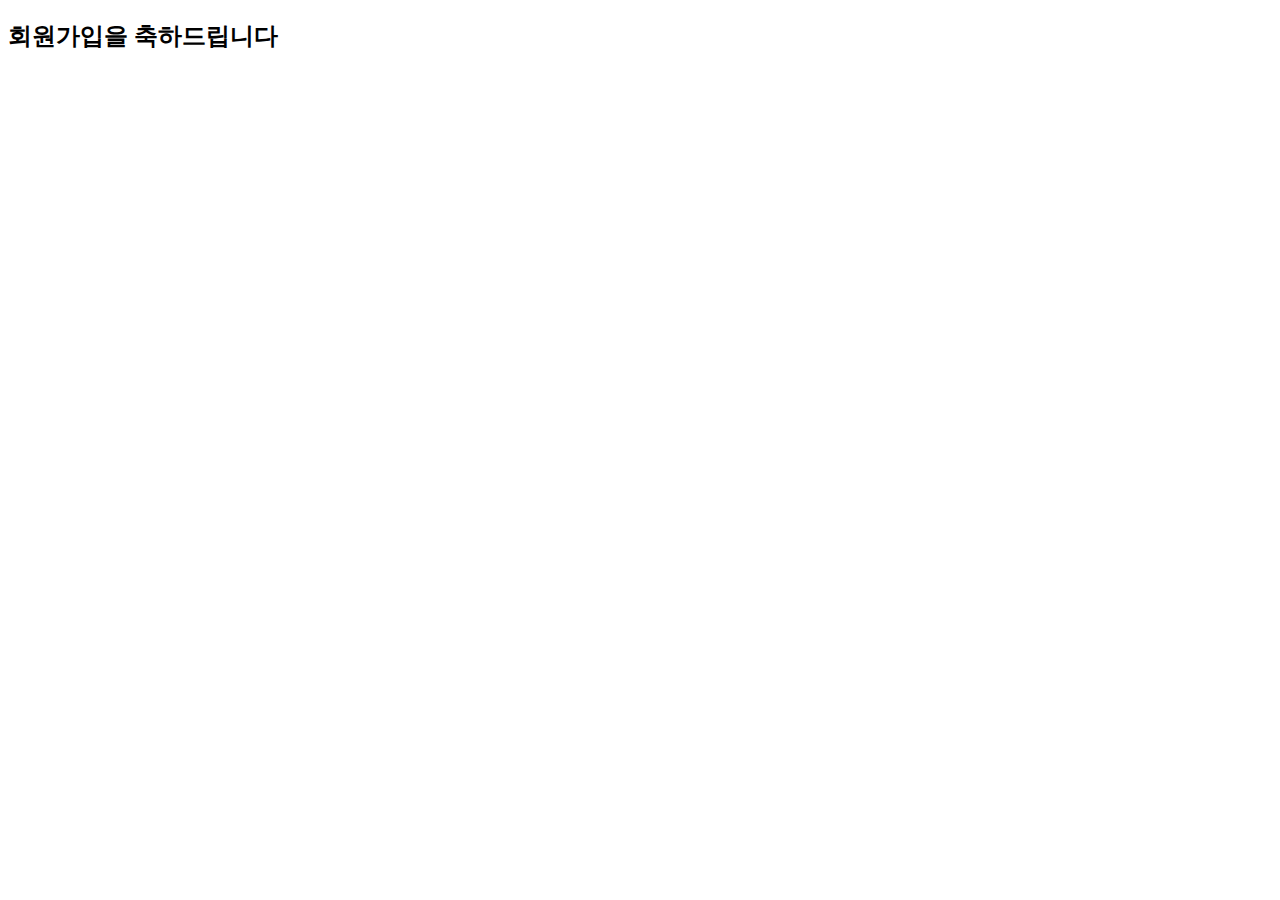
<file: login.html>
<!DOCTYPE html>
<html lang="en">
  <head>
    <meta charset="UTF-8" />
    <meta http-equiv="X-UA-Compatible" content="IE=edge" />
    <meta name="viewport" content="width=device-width, initial-scale=1.0" />
    <title>로그인</title>
  </head>
  <body>
    <h2>회원가입을 축하드립니다</h2>
  </body>
</html>
</file>
